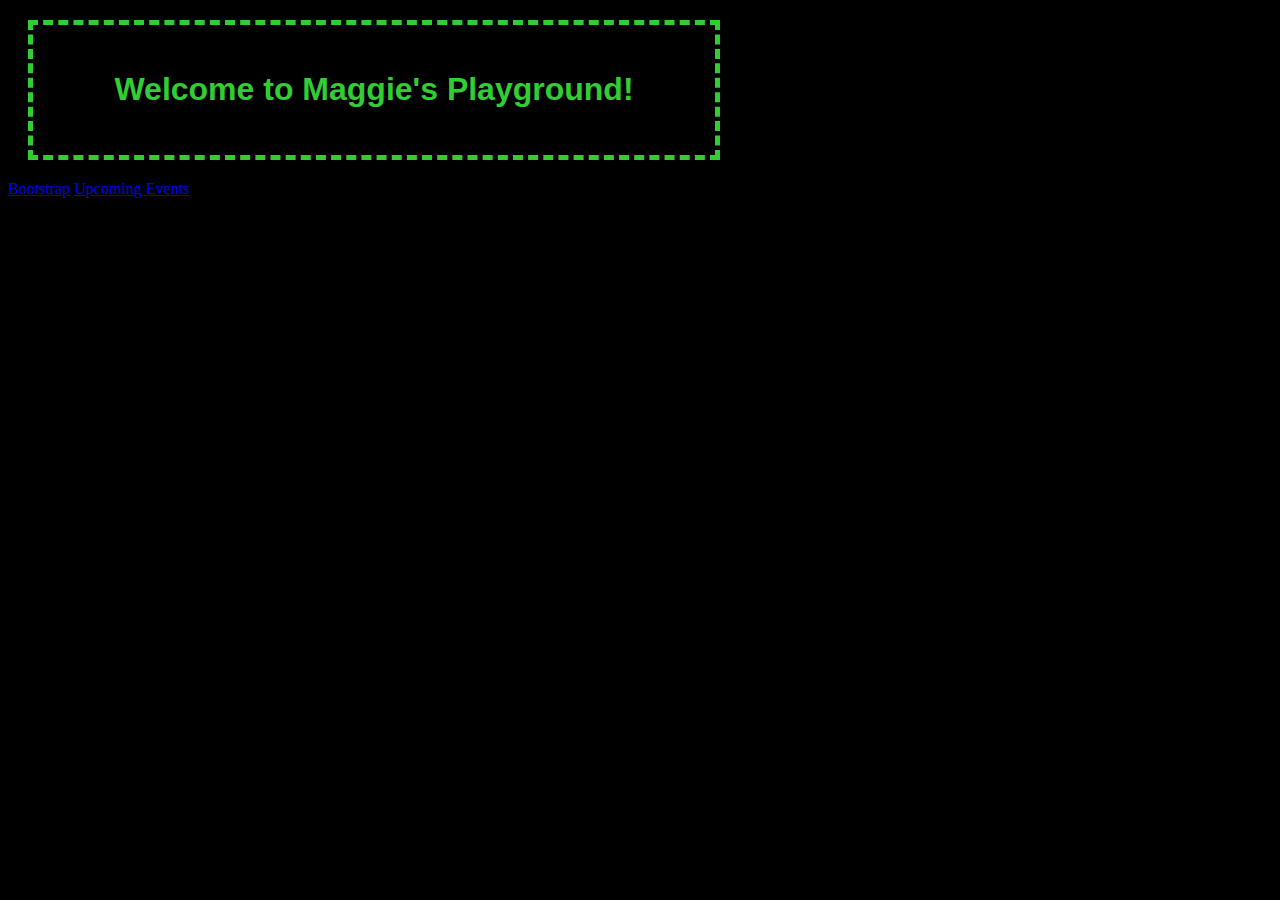
<file: index.html>
<!DOCTYPE html>
<html>
  <head>
    <title>Playground</title>
    <link href="style.css" rel="stylesheet"/>
  </head>

  <body>
    <div class="welcome">
      <h1>Welcome to Maggie's Playground!</h1>
    </div>
    <a href="bootstrap/">Bootstrap</a>
    <a href="upcomingevents/">Upcoming Events</a>
  </body>

</html>
</file>
<file: style.css>
* {
  background-color: black;
}

div {
  text-align: center;
  color: limegreen;
  font-family: sans-serif;
  padding: 25px;
  margin: 20px;
  width: 50%;
  border: 5px dashed limegreen;
}
</file>
